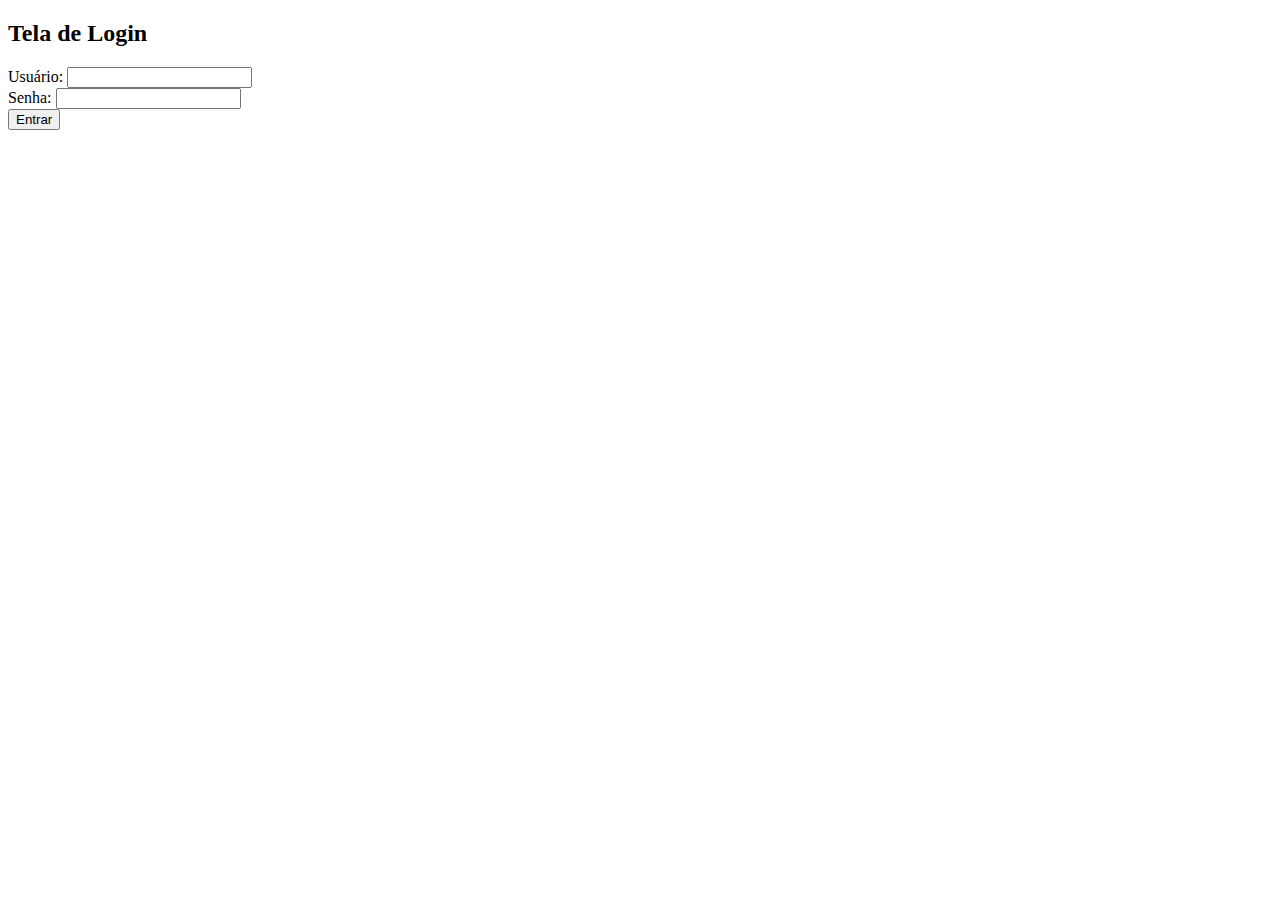
<file: login/index.html>
<!DOCTYPE html>
<html lang="en">
<head>
    <meta charset="UTF-8">
    <meta http-equiv="X-UA-Compatible" content="IE=edge">
    <meta name="viewport" content="width=device-width, initial-scale=1.0">
    <title>Login</title>
</head>
<body>
    <div class="container">
        <form action="login.php" method="post">
            <h2>Tela de Login</h2>
            <div class="form-group">
                <label for="username">Usuário:</label>
                <input type="text" name="username" required>
            </div>
            <div class="form-group">
                <label for="password">Senha:</label>
                <input type="password" name="password" required>
            </div>
            <input type="submit" value="Entrar">
        </form>
    </div>
</body>
</html>
</file>
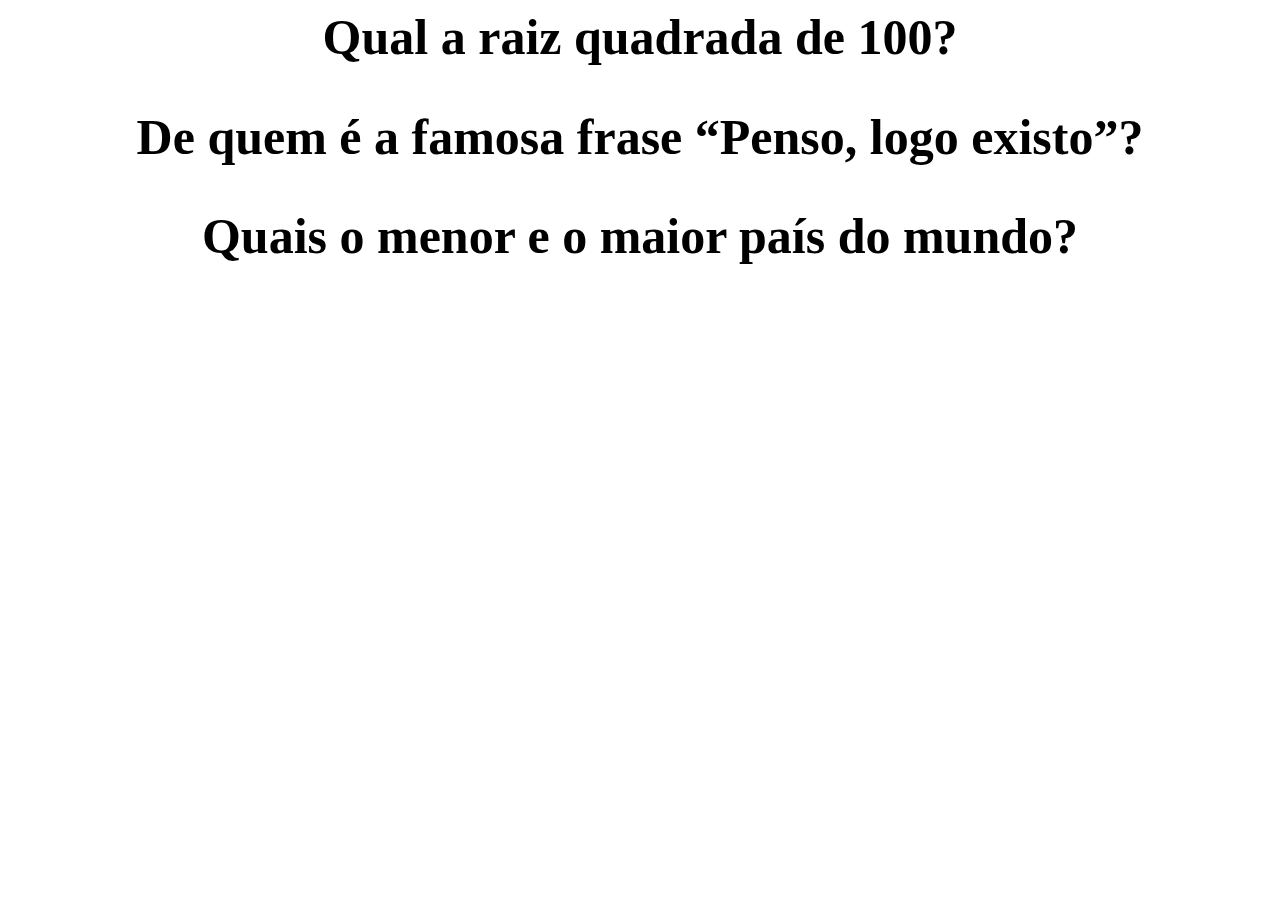
<file: menu retratil/index.html>
<html>

<head>
  <link rel="stylesheet" href="style.css">
</head>

<body>

  <div class="faq">
    <h2 class="question">Qual a raiz quadrada de 100?</h2>
    <div class="answer">
      <p>10</p>
    </div>
  </div>

  <div class="faq">
    <h2 class="question">De quem é a famosa frase “Penso, logo existo”?</h2>
    <div class="answer">
      <p>Descartes</p>
    </div>
  </div>

  <div class="faq">
    <h2 class="question">Quais o menor e o maior país do mundo?</h2>
    <div class="answer">
      <p>Vaticano e Rússia</p>
    </div>
  </div>
  <script src="script.js"></script>
</body>

</html>
</file>
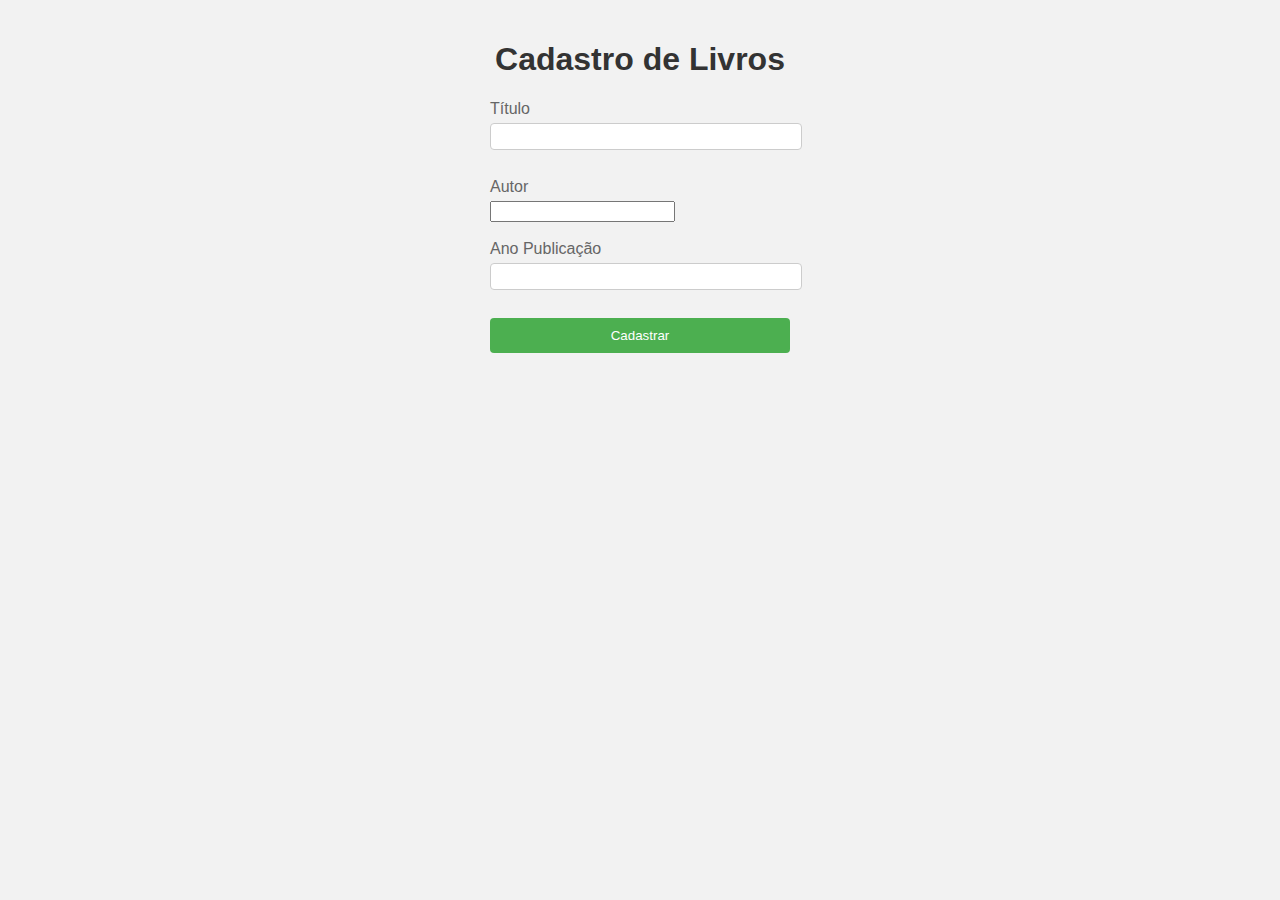
<file: CadastroLivro/App/index.html>
<!DOCTYPE html>
<html>
<head>
    <meta charset='utf-8'>
    <meta http-equiv='X-UA-Compatible' content='IE=edge'>
    <title> Cadastro de Livros </title>
    <meta name='viewport' content='width=device-width, initial-scale=1'>
    <link rel='stylesheet' type='text/css' media='screen' href='style.css'>
</head>
<body>
    <h1> Cadastro de Livros </h1>
    <form method="post" action="cadastrar_livro.php">
        <label> Título </label>
        <input type="text" name="titulo">
        <br><br>
        <label> Autor </label>
        <input type=" text" name="autor">
        <br><br>
        <label> Ano Publicação </label>
        <input type = "text" name="ano">
        <br><br>
        <input type="submit" value="Cadastrar">
    </form>
</body>
</html>
</file>
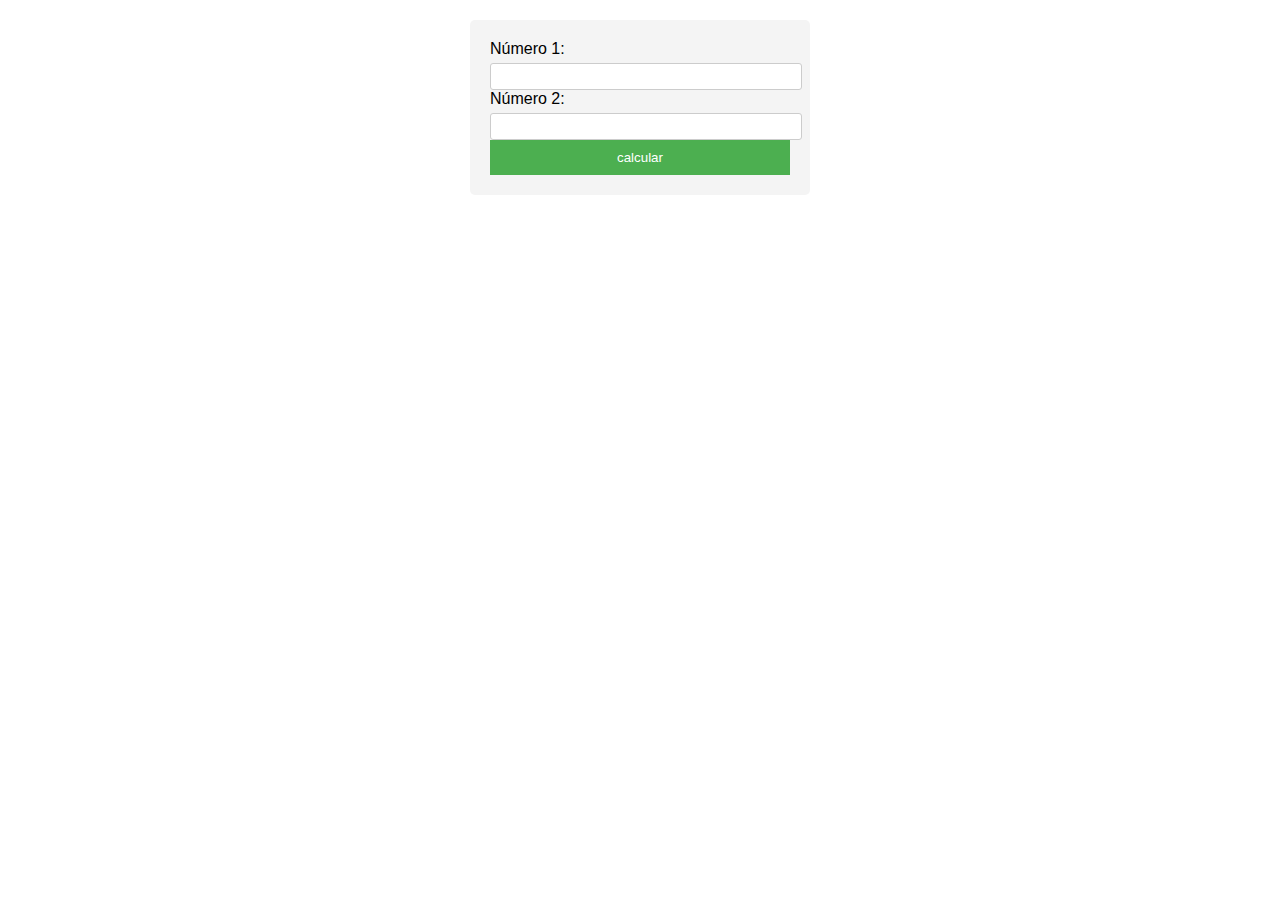
<file: calculos/inicio.html>
<!DOCTYPE html>
<html>
    <head>
        <meta charset="utf-8">
        <title>Calculadora PHP</title>
        <style>
            body{
                font-family: Arial, Helvetica, sans-serif;
            }
            form{
                margin: 20px auto;
                width: 300px;
                padding: 20px;
                background-color: #f4f4f4;
                border-radius: 5px;
            }
            label{
                display: block;
                margin-bottom: 5px;
            }
            input[type="number"]{
                width: 100%;
                padding: 5px;
                border-radius: 3px;
                border: 1px solid #ccc;
            }
            input[type="submit"]{
                background-color: #4caf50;
                color: white;
                border: none;
                padding: 10px;
                width: 100%;
                cursor: pointer;
            }
        </style>
    </head>
    <body>
        <form action="calcular.php" method="post">
            <label for="numero1">Número 1:</label>
            <input type="number" id="numero1" name="numero1" required>

            <label for="numero2">Número 2:</label>
            <input type="number" id="numero2" name="numero2" required>

            <input type="submit" value="calcular">
        </form>
    </body>
</html>
</file>
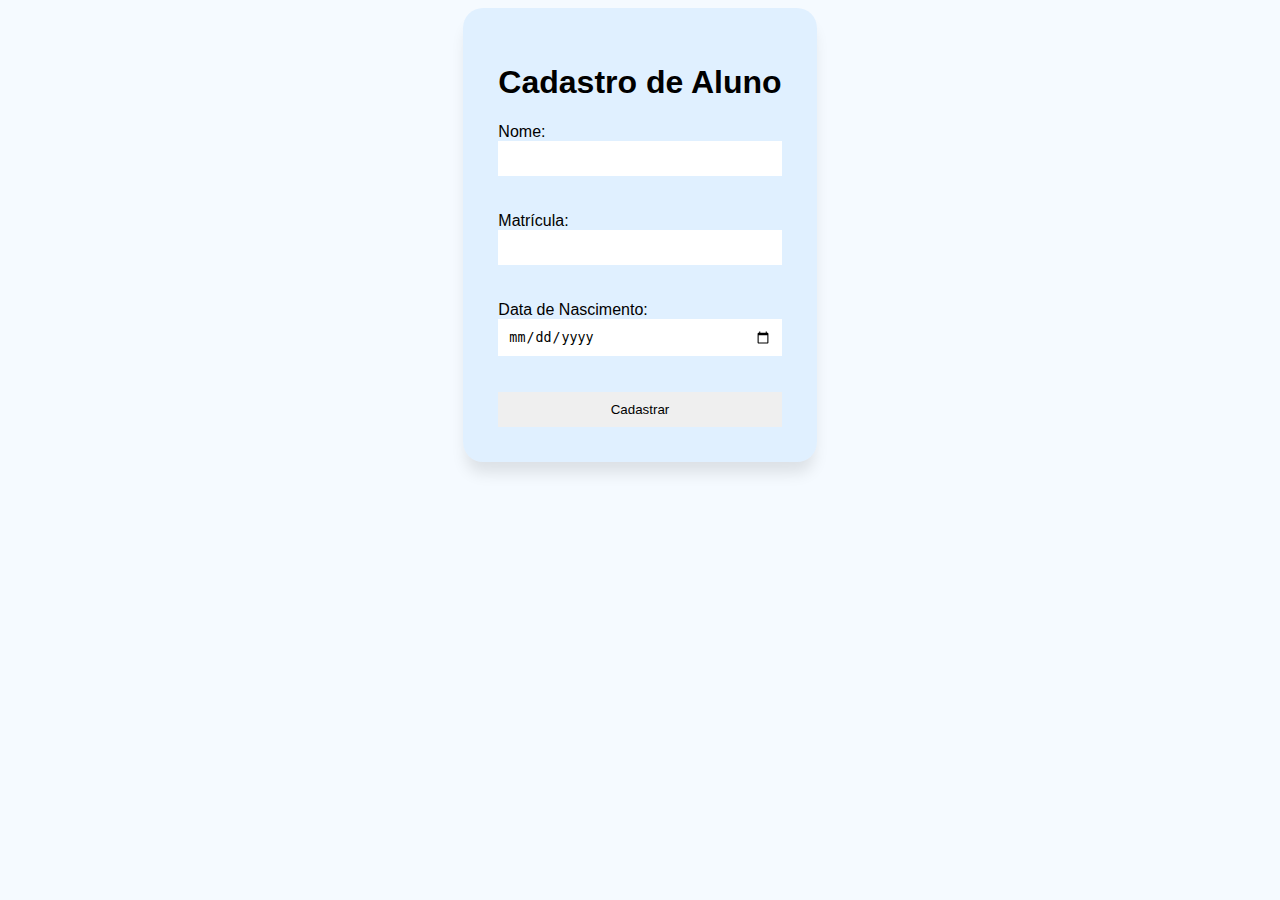
<file: EscolaIdiomas/cadastro_aluno.html>
<!DOCTYPE html>
<html>
<head>
    <meta charset="utf-8"/>
    <title>Cadastro de Aluno</title>
    <link rel="stylesheet" href="style.css">
</head>
<body class="cadastro">
    <form action="processa_aluno.php" method="POST">
        <h1>Cadastro de Aluno</h1>
        <label for="nome">Nome:</label>
        <input type="text" name="nome" required><br><br>
        <label for="matricula">Matrícula:</label>
        <input type="text" name="matricula" required><br><br>
        <label for="data_nascimento">Data de Nascimento:</label>
        <input type="date" name="data_nascimento" required><br><br>
        <input type="submit" value="Cadastrar">
    </form>
</body>
</html>
</file>
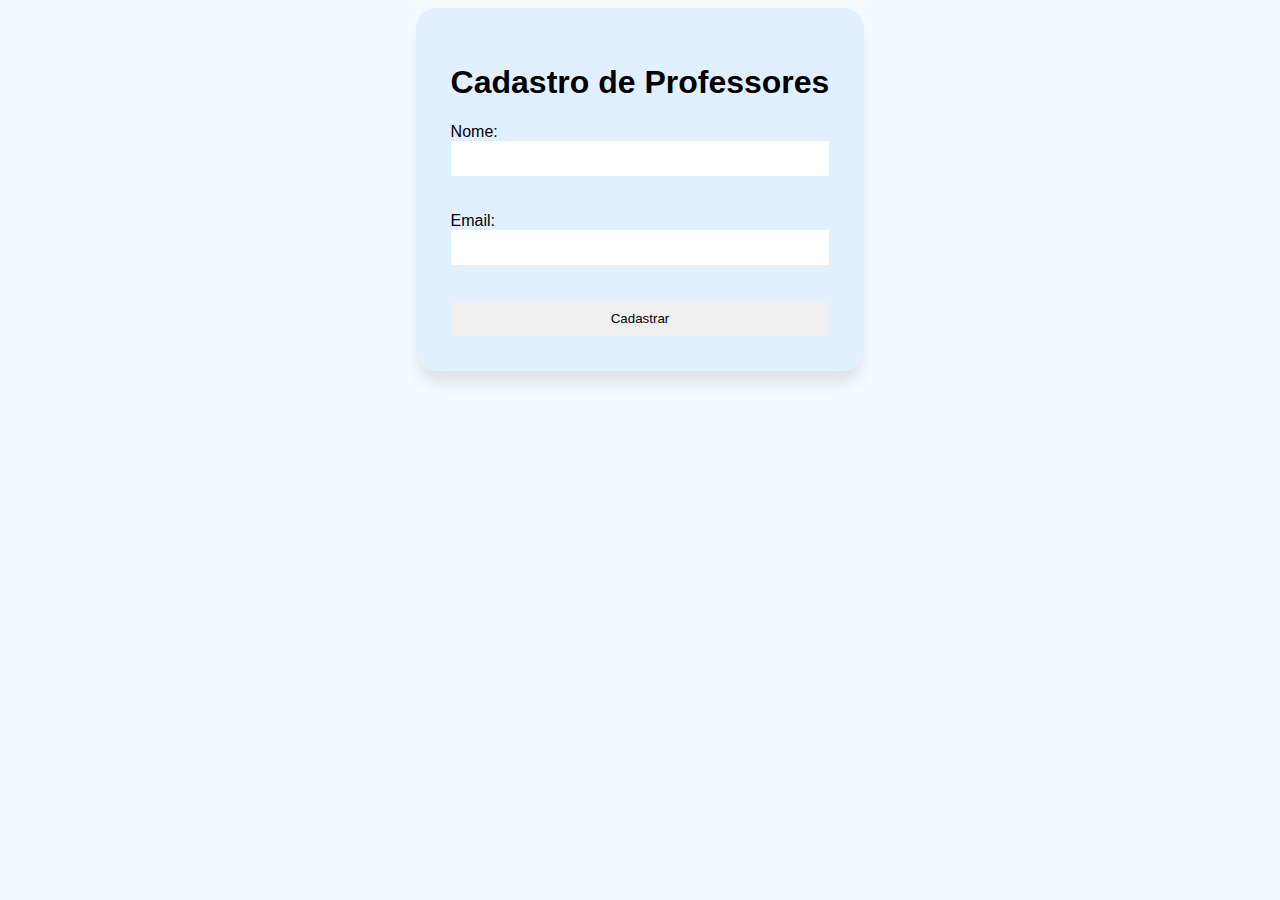
<file: EscolaIdiomas/cadastro_professor.html>
<!DOCTYPE html>
<html lang="en">
<head>
    <meta charset="UTF-8">
    <meta http-equiv="X-UA-Compatible" content="IE=edge">
    <meta name="viewport" content="width=device-width, initial-scale=1.0">
    <link rel="stylesheet" href="style.css">
    <title>Cadastro de Professores</title>
</head>
<body class="cadastro">
    
    <form action="processa_professor.php" method="POST">
        <h1>Cadastro de Professores</h1>
        <label for="nome">Nome:</label>
        <input type="text" id="nome" name="nome"><br><br>

        <label for="email">Email:</label>
        <input type="email" id="email" name="email"><br><br>

        <input type="submit" value="Cadastrar">
    </form>
</body>
</html>
</file>
<file: menu retratil/style.css>
*{
    text-align: center;
    font-family: Cambria, Cochin, Georgia, Times, 'Times New Roman', serif;
    font-size: 50px;
  }
  
  .faq {
    margin-bottom: 10px;
  }
  
  .question {
    cursor: pointer;
  }
  
  .answer {
    display: none;
  }
  
  .answer.show {
    display: block;
  }
</file>
<file: CadastroLivro/App/style.css>
body{
    font-family: Arial, Helvetica, sans-serif;
    margin: 0;
    padding: 20px;
    background-color: #f2f2f2;
}

h1{
    color: #333;
    text-align: center;
}

form{
    width: 300px;
    margin: 0 auto;
}

label{
    display: block;
    margin-bottom: 5px;
    color: #666;
}

input[type="text"] {
    width: 100%;
    padding: 5px;
    margin-bottom: 10px;
    border: 1px solid #ccc;
    border-radius: 4px;
}

input[type="submit"]{
    width: 100%;
    padding: 10px;
    background-color: #4caf50;
    color: #fff;
    border: none;
    border-radius: 4px;
    cursor: pointer;
}

input[type="submit"]:hover{
    background-color: #45a049;
}
</file>
<file: EscolaIdiomas/style.css>
body{
    background: #f5faff;
    font-family:'Lucida Sans', 'Lucida Sans Regular', 'Lucida Grande', 'Lucida Sans Unicode', Geneva, Verdana, sans-serif; 
}

.cadastro{
    display: flex;
    justify-content: center;

}

nav{
    background-color: #0077ff;
}

nav a {
    display: block;
    color: #fff;
    text-align: center;
    padding: 14px 16px;
    text-decoration: none;
    font-size: 28px;
    border-bottom: 1px solid white;
    transition: all 0.3s ease-in-out;
}


nav a:hover{
    background-color: #0077ff;
    color: white;
}


/*cadastro */

form{
    display: flex;
    flex-direction: column;
    background-color: #0084ff15;
    position: absolute;
    padding: 35px;
    border-radius: 20px;
    box-shadow: 0px 14px 15px -3px rgba(0,0,0,0.1);
}

input {
    text-decoration: none;
    outline: 0;
    border: none;
    padding: 10px;
}

input:hover{
    background: #0077ff;
    color: white;
}

a{
    text-decoration: none;
    color: black;
}

table{
    border-collapse: collapse;
    width: 100%;
    margin-bottom: 1em;
}

th,
td{
    text-align: left;
    padding: 0.5em;
    border-bottom: 1px solid #ddd;
}

th{
    background-color: #f2f2f2;
}

tr:nth-child(even) {
    background-color: #f2f2f2;
}

a{
    text-decoration: none;
    color: #007bff;
}

a:hover{
    text-decoration: underline;
}
</file>
